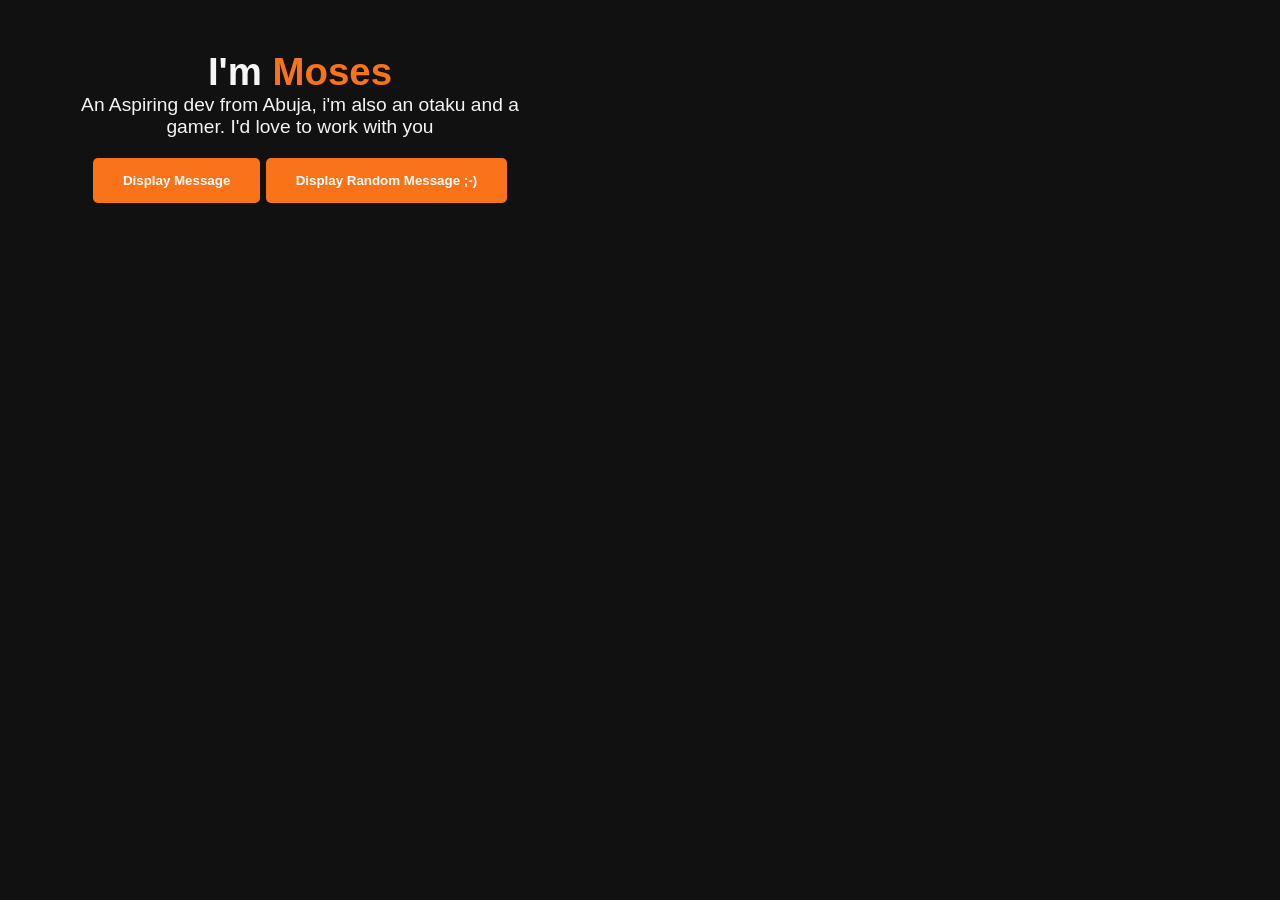
<file: index.html>
<!DOCTYPE html>
<html lang="en">
<head>
    <meta charset="UTF-8">
    <meta name="viewport" content="width=device-width, initial-scale=1.0">
    <title>My HTML Portfolio</title>
    <link rel="stylesheet" href="stylesheets/style.css">
</head>
<body>
    <h1>I'm <span>Moses</span></h1>
    <p>An Aspiring dev from Abuja, i'm also an otaku and a gamer. I'd love to work with you</p>
    <button onclick="showMessage()">Display Message</button>
    <button onclick="randomMessage()">Display Random Message ;-)</button>
    
    <script src="script.js"></script>
</body>
</html>
</file>
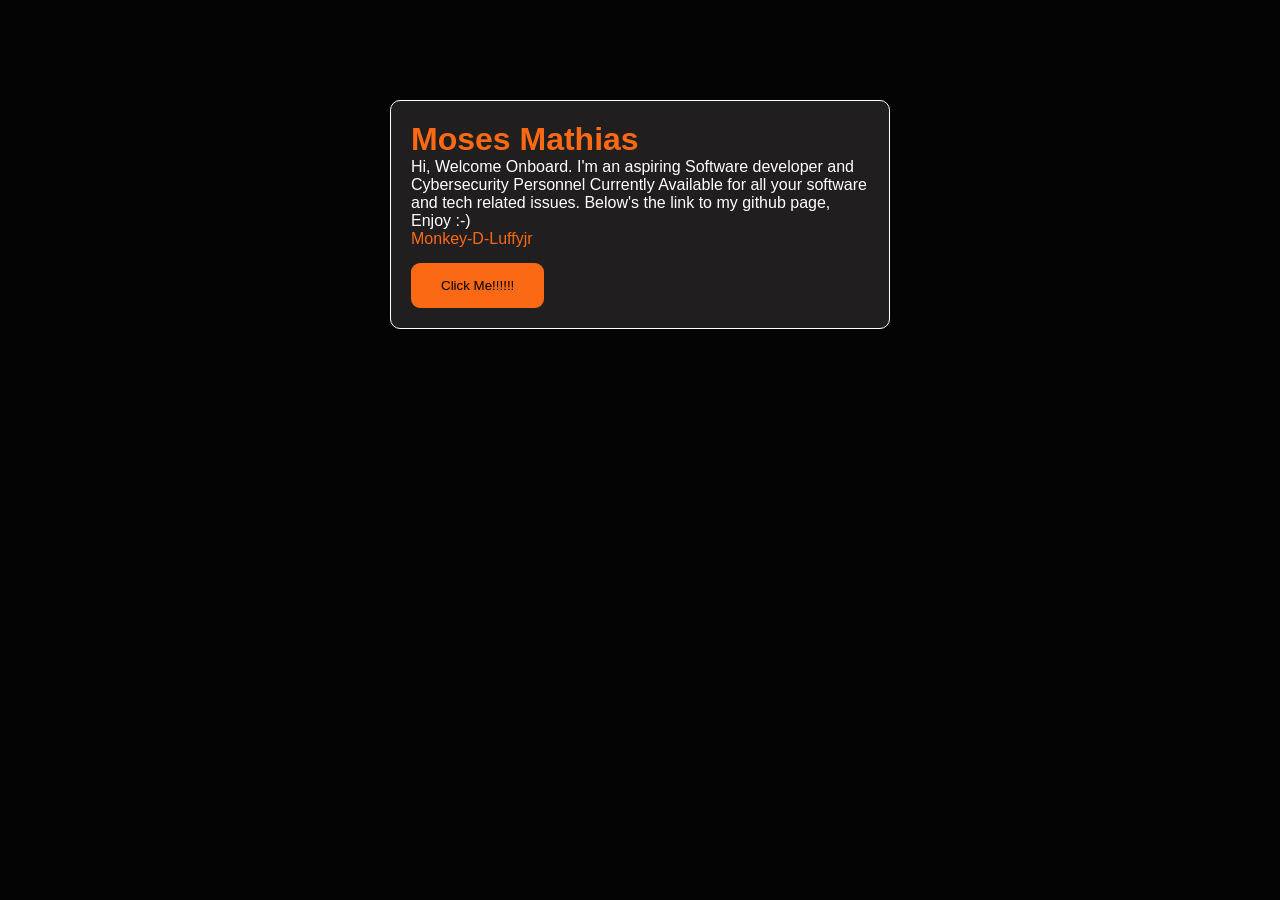
<file: card.html>
<!DOCTYPE html>
<html lang="en">
<head>
    <meta charset="UTF-8">
    <meta name="viewport" content="width=device-width, initial-scale=1.0">
    <title>Day 2: My Dev Profile Card</title>
    <link rel="stylesheet" href="stylesheets/main.css">
</head>
<body>
   <div class="card">
    <h1>Moses Mathias</h1>
    <p>Hi, Welcome Onboard.
        I'm an aspiring Software developer and Cybersecurity Personnel
        Currently Available for all your software and tech related issues.
        Below's the link to my github page, Enjoy :-)
    </p>
    <a href="https://github.com/Monkey-D-Luffyjr.git">Monkey-D-Luffyjr</a>

    <br>
    
    <button onclick="alert('Welcome to Day 2 of being an aspiring software dev.')">Click Me!!!!!!</button>

   </div> 
</body>
</html>
</file>
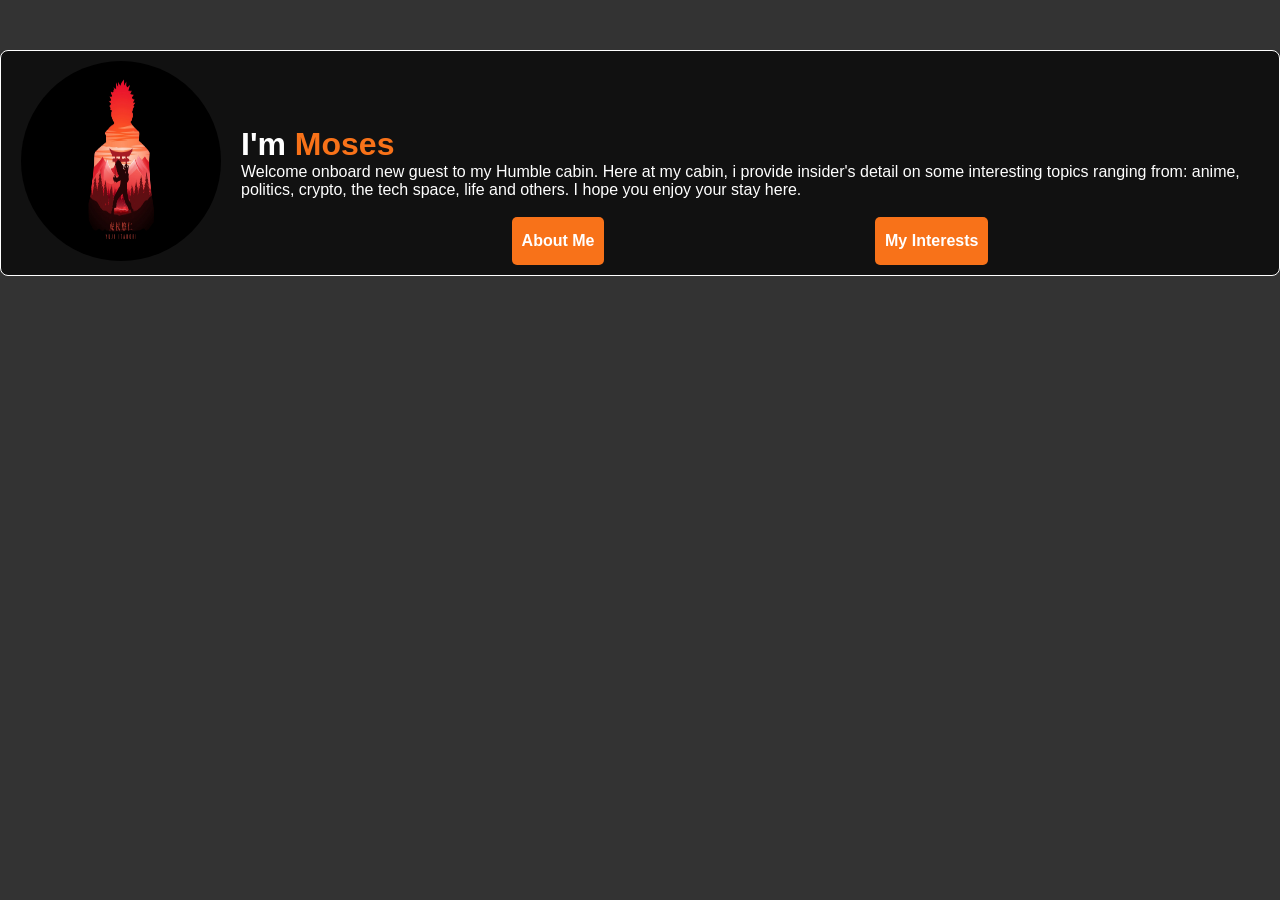
<file: main.html>
<!DOCTYPE html>
<html lang="en">
<head>
    <meta charset="UTF-8">
    <meta name="viewport" content="width=device-width, initial-scale=1.0">
    <title>Day 3: My Web Dev Exercise</title>
    <link rel="stylesheet" href="stylesheets/dev.css">
</head>
<body>

    <div class="card">
        <div class="dev-icon">
            <img src="images/yuji-itadori-1920x1080-9271.jpg" alt="My Developer Profile picture">
        </div>
        <div class="card-body">
        <h1>I'm <span>Moses</span></h1>
        <p>
            Welcome onboard new guest to my Humble cabin.
            Here at my cabin, i provide insider's detail on some interesting topics ranging from: anime, politics, crypto, the tech space, life and others.
            I hope you enjoy your stay here.
        </p>
        <br>
        <div class="button-holder">
            <button><a href="pages/page1.html">About Me</a></button>
            <button><a href="pages/page2.html">My Interests</a></button>
        </div>
    </div>
    </div>
    
</body>
</html>
</file>
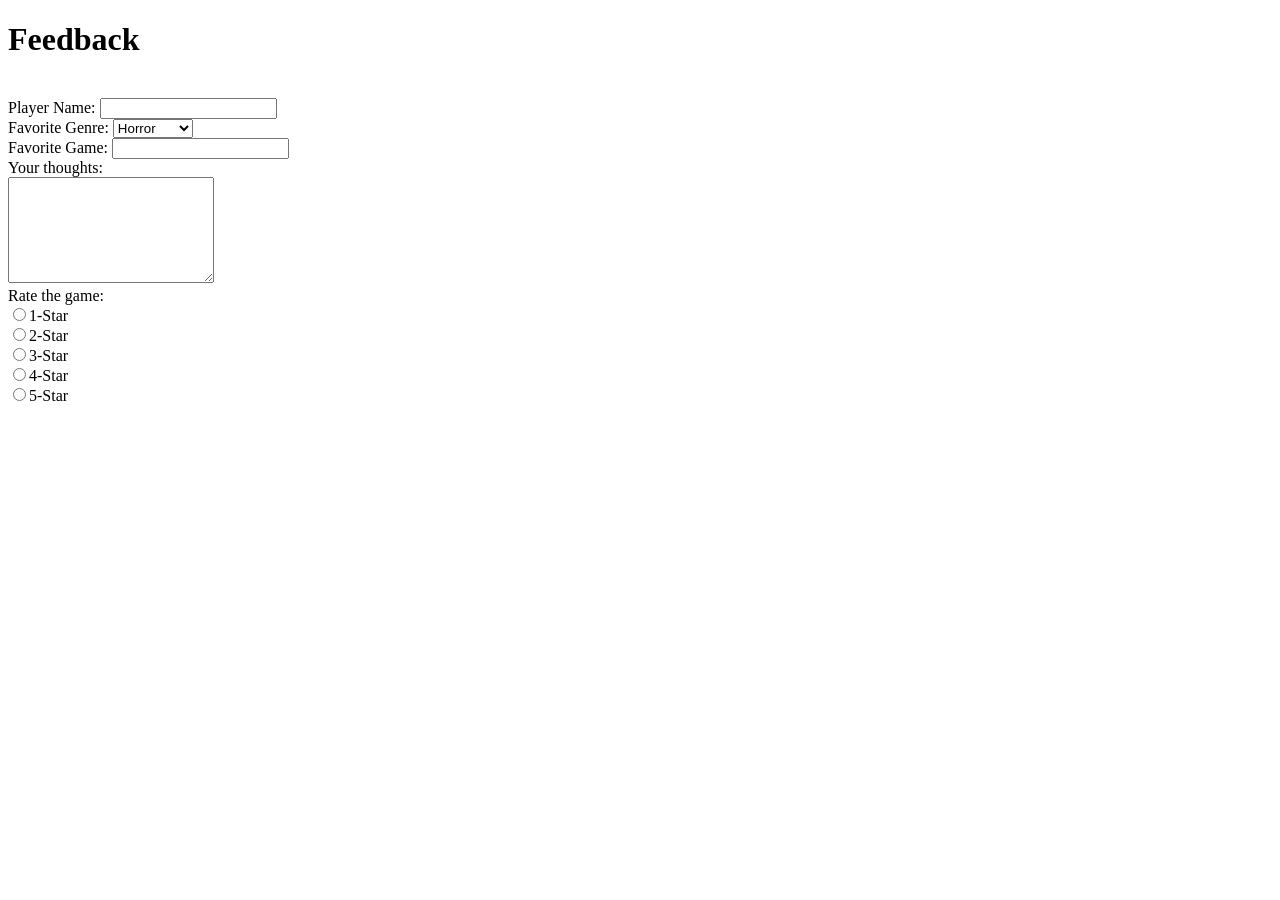
<file: exercises/game_feedback.html>
<!DOCTYPE html>
<html lang="en">
<head>
    <meta charset="UTF-8">
    <meta name="viewport" content="width=device-width, initial-scale=1.0">
    <title>Feedback</title>
</head>
<body>
    <form action="../tasks/submit.html">
        <h1>Feedback</h1><br>
        <label for="name">Player Name:</label>
        <input type="text" name="playerid"><br>

        <label for="genre">Favorite Genre:</label>
        <select name="genreoptions">
            <option value="horror">Horror</option>
            <option value="rpg">Role-Play</option>
            <option value="action">Action</option>
            <option value="scifi">Sci-fi</option>
        </select><br>

        <label for="fav_game">Favorite Game:</label>
        <input type="text" name="fav_game"><br>

        <label for="feedback">Your thoughts:</label><br>
        <textarea name="feedback" style="width: 200px; height: 100px;"></textarea><br>

        <label for="rating">Rate the game: </label><br>
        <input type="radio" name="rating" value="1">1-Star <br>
        <input type="radio" name="rating" value="2">2-Star <br>
        <input type="radio" name="rating" value="3">3-Star <br>
        <input type="radio" name="rating" value="4">4-Star <br>
        <input type="radio" name="rating" value="5">5-Star <br>
    </form>
</body>
</html>
</file>
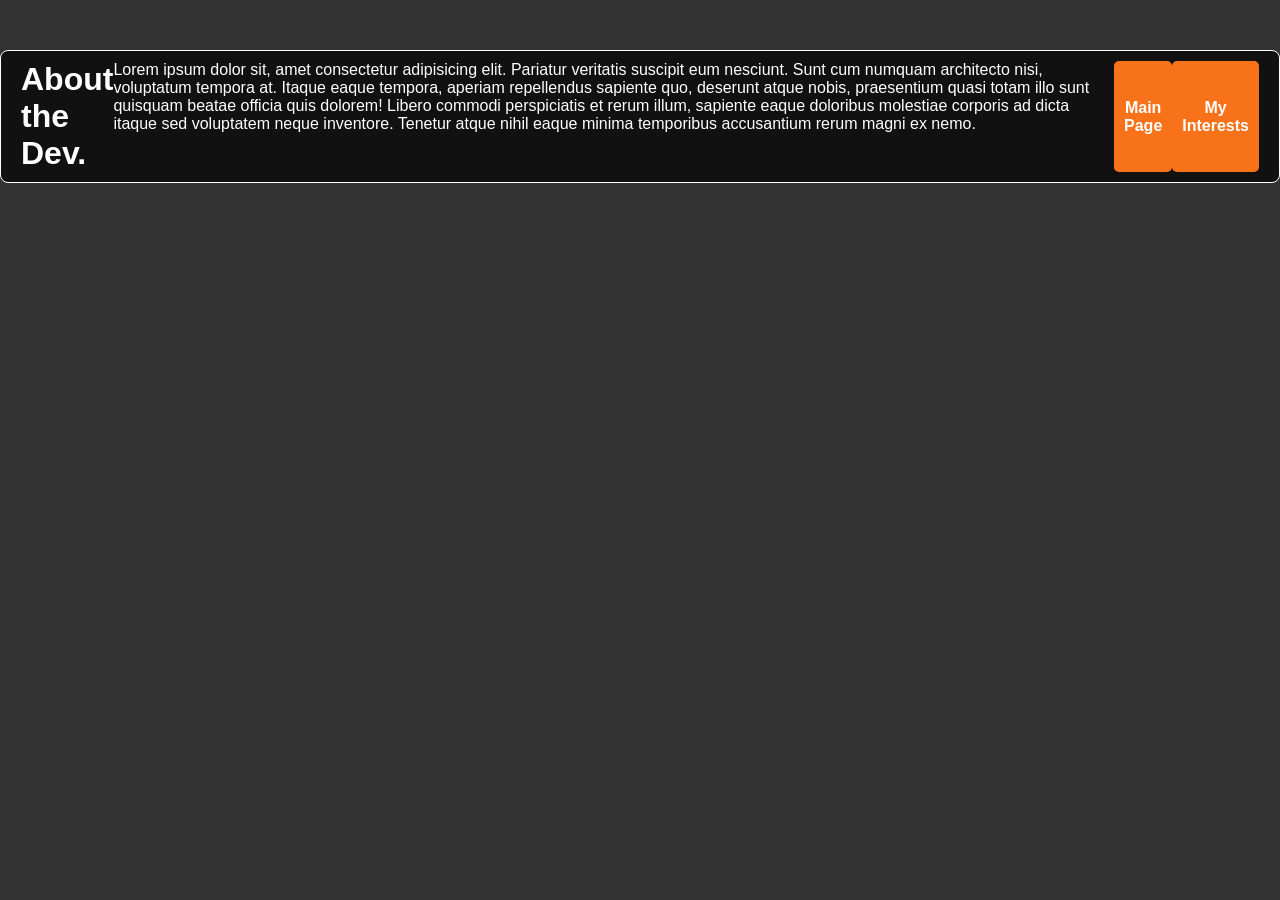
<file: pages/page1.html>
<!DOCTYPE html>
<html lang="en">
<head>
    <meta charset="UTF-8">
    <meta name="viewport" content="width=device-width, initial-scale=1.0">
    <title>My about page</title>
    <link rel="stylesheet" href="../stylesheets/dev.css">
</head>
<body>

      <div class="card">
        <h1>About the Dev.</h1>
        <p>
            Lorem ipsum dolor sit, amet consectetur adipisicing elit. Pariatur veritatis suscipit eum nesciunt. Sunt cum numquam architecto nisi, voluptatum tempora at. Itaque eaque tempora, aperiam repellendus sapiente quo, deserunt atque nobis, praesentium quasi totam illo sunt quisquam beatae officia quis dolorem! Libero commodi perspiciatis et rerum illum, sapiente eaque doloribus molestiae corporis ad dicta itaque sed voluptatem neque inventore. Tenetur atque nihil eaque minima temporibus accusantium rerum magni ex nemo.
        </p>
        <br>
        <div class="button-holder">
            <button><a href="../main.html">Main Page</a></button>
            <button><a href="page2.html">My Interests</a></button>
        </div>
    </div>
    
</body>
</html>
</file>
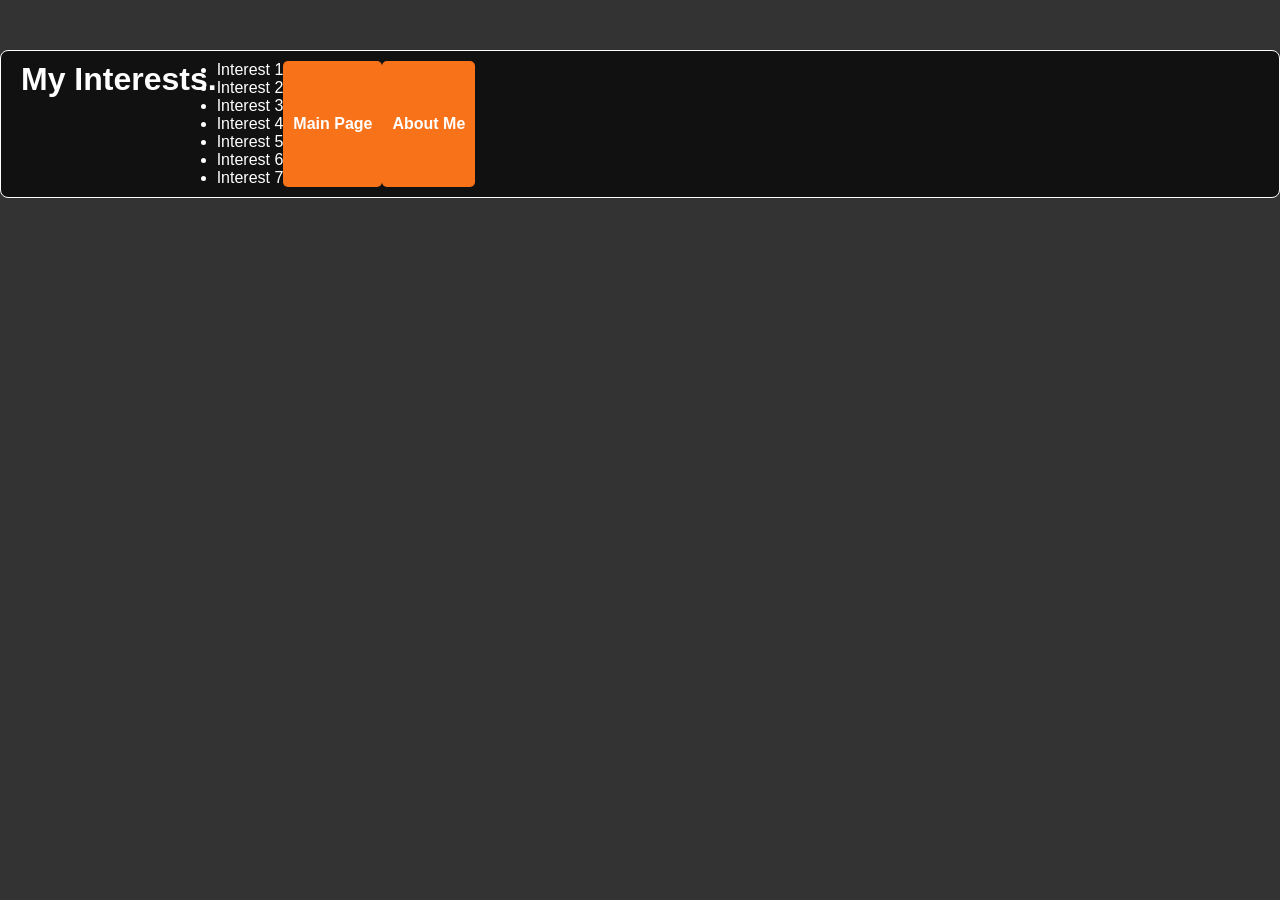
<file: pages/page2.html>
<!DOCTYPE html>
<html lang="en">
<head>
    <meta charset="UTF-8">
    <meta name="viewport" content="width=device-width, initial-scale=1.0">
    <title>My Interests</title>
    <link rel="stylesheet" href="../stylesheets/dev.css">
</head>
<body>

      <div class="card">
        <h1>My Interests.</h1>
        <p>
            <ul>
                <li>Interest 1</li>
                <li>Interest 2</li>
                <li>Interest 3</li>
                <li>Interest 4</li>
                <li>Interest 5</li>
                <li>Interest 6</li>
                <li>Interest 7</li>
            </ul>
        </p>
        <br>
        <div class="button-holder">
            <button><a href="../main.html">Main Page</a></button>
            <button><a href="page1.html">About Me</a></button>
        </div>
    </div>
</body>
</html>
</file>
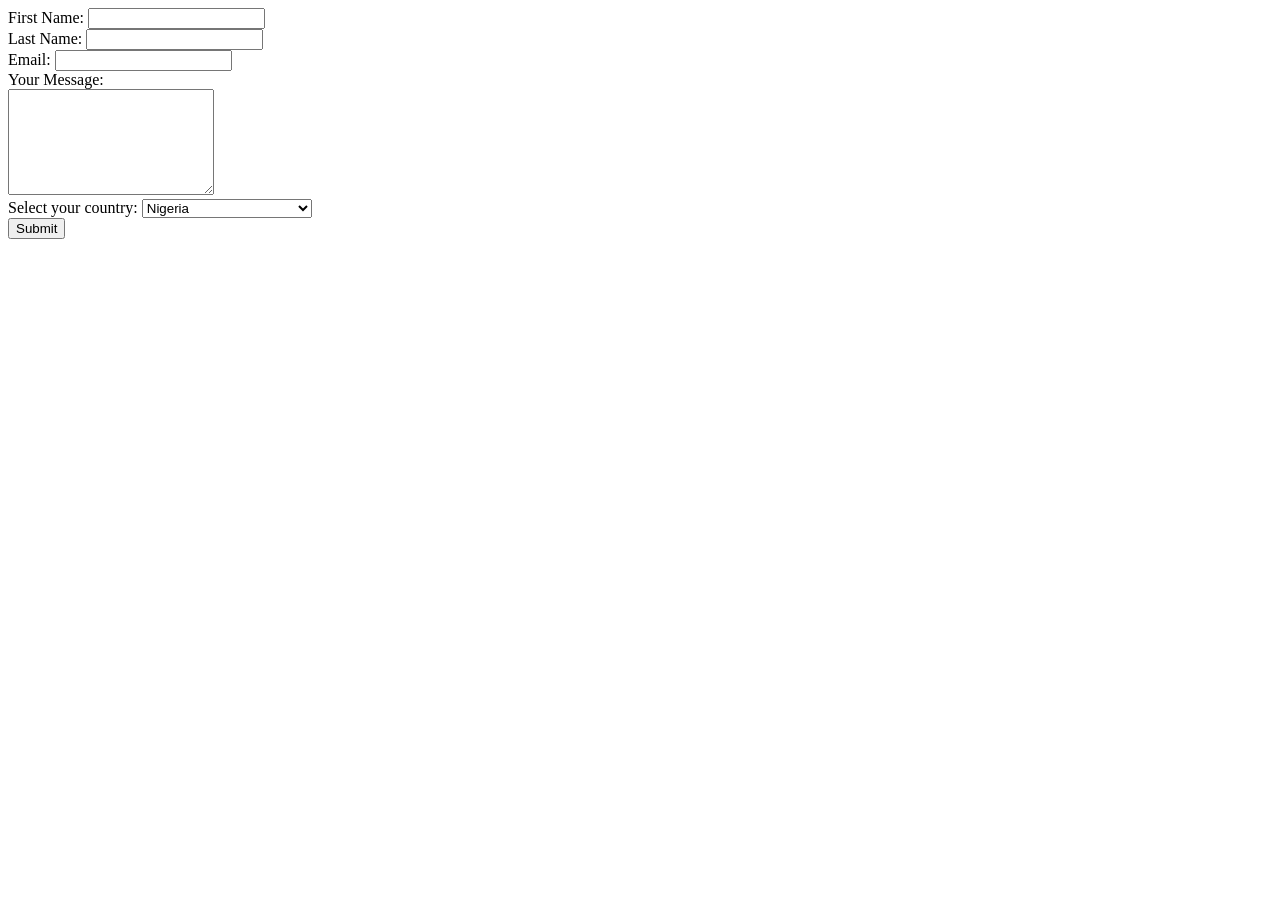
<file: tasks/contact.html>
<!DOCTYPE html>
<html lang="en">
<head>
    <meta charset="UTF-8">
    <meta name="viewport" content="width=device-width, initial-scale=1.0">
    <title>Contact Page</title>
</head>
<body>

    <form action="submit.html">
       <label for="first_name">First Name:</label>
       <input type="text" name="first_name">
       <br>

       <label for="last_name">Last Name:</label>
       <input type="text" name="last_name">
       <br>

       <label for="email">Email:</label>
       <input type="email" name="email">
       <br>

       <label for="message">Your Message:</label><br>
        <textarea name="message" style="width: 200px; height: 100px;"></textarea>
        <br>

        <label for="countries">Select your country:</label>
       <select name="countries">
        <option value="nigeria">Nigeria</option>
        <option value="south_africa">South Africa</option>
        <option value="zambia">Zambia</option>
        <option value="usa">United States of America</option>
       </select>
       <br>

       <input type="submit" value="Submit">
       

    </form>
    
</body>
</html>
</file>
<file: stylesheets/style.css>
*{
    box-sizing: border-box;
    margin: 0;
    padding: 0;
}

body{
    background-color: #111;
    text-align:center;
    padding: 50px;
    color: whitesmoke;
    font-family: sans-serif;
    font-size: 1.2em;
    max-width: 600px;
}

span{
    color: #fa7318;
}

button{
    border: none;
    border-radius: 5px;
    padding: 15px 30px;
    background-color: #fa7318;
    margin-top: 20px;
    color: white;
    font-family: sans-serif;
    font-weight: bold;
}
</file>
<file: stylesheets/main.css>
*{
    box-sizing:border-box;
    padding:0;
    margin:0;
}

body{
    background-color: #050404;
    margin: 50px auto;
    padding: 20px;
    color: white;
    padding: 50px;
    font-family: sans-serif;
    max-width: 600px;
}

.card{
    padding: 20px;
    background-color:rgb(32, 30, 30);
    border: 1px solid #ffffff;
    border-radius: 10px;
}

.card h1{
    color: #fc6915;
}


.card a{
    text-decoration: none;
    color: #fc6915;
}

.card button{
    margin-top: 15px;
    background-color: #fc6915;
    border: none;
    border-radius: 9px;
    padding: 15px 30px;
}
</file>
<file: stylesheets/dev.css>
*{
    box-sizing: border-box;
    padding: 0;
    margin: 0;
}


body{
    background-color: #333;
    font-family: sans-serif;
    color: white;
}

.card{
    display: flex;
    max-width: 100%;
    border: 1px solid #fff;
    border-radius: 8px;
    padding: 10px 20px;
    background-color:#111;
    margin: 50px auto;
}

.card .dev-icon img{
    width: 200px;
    height: 200px;
    border-radius: 50%;
}

.card-body{
    margin-top: auto;
    margin-left: auto;
    padding-left: 20px;
}

.card span{
    color: rgb(248, 114, 25);
}

.card .button-holder{
    display: flex;
    justify-content: space-evenly;
}

.card button{
    background-color: rgb(248, 114, 25);
    font-weight: bold;
    padding: 15px 10px;
    border: none;
    border-radius: 5px;
}



.card button a{
    text-decoration: none;
    color: white;
    font-size: 1.2em;
}
</file>
